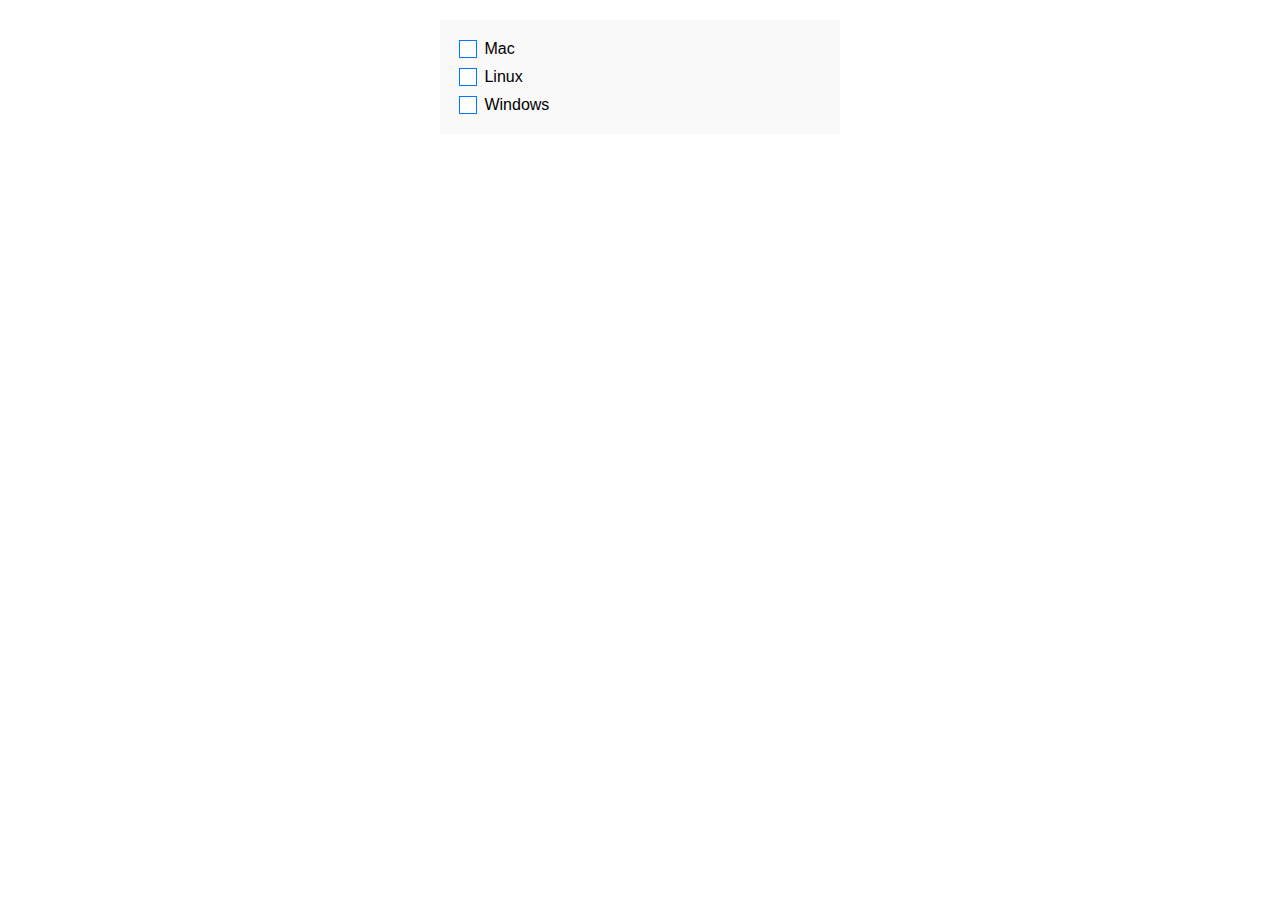
<file: 1/index.html>
<!DOCTYPE html>
<html lang="en">

<head>
    <meta charset="UTF-8">
    <meta http-equiv="X-UA-Compatible" content="IE=edge">
    <meta name="viewport" content="width=device-width, initial-scale=1.0">
    <link rel="stylesheet" href="main.css">
    <title>Document</title>
</head>

<body>
    <form action="">
        <div>
            <input id="mac" type="radio" name="os" />
            <label for="mac">Mac</label>
        </div>
        <div>
            <input id="lin" type="radio" name="os" />
            <label for="lin">Linux</label>
        </div>
        <div>
            <input id="win" type="radio" name="os" />
            <label for="win">Windows</label>
        </div>
    </form>
</body>

</html>
</file>
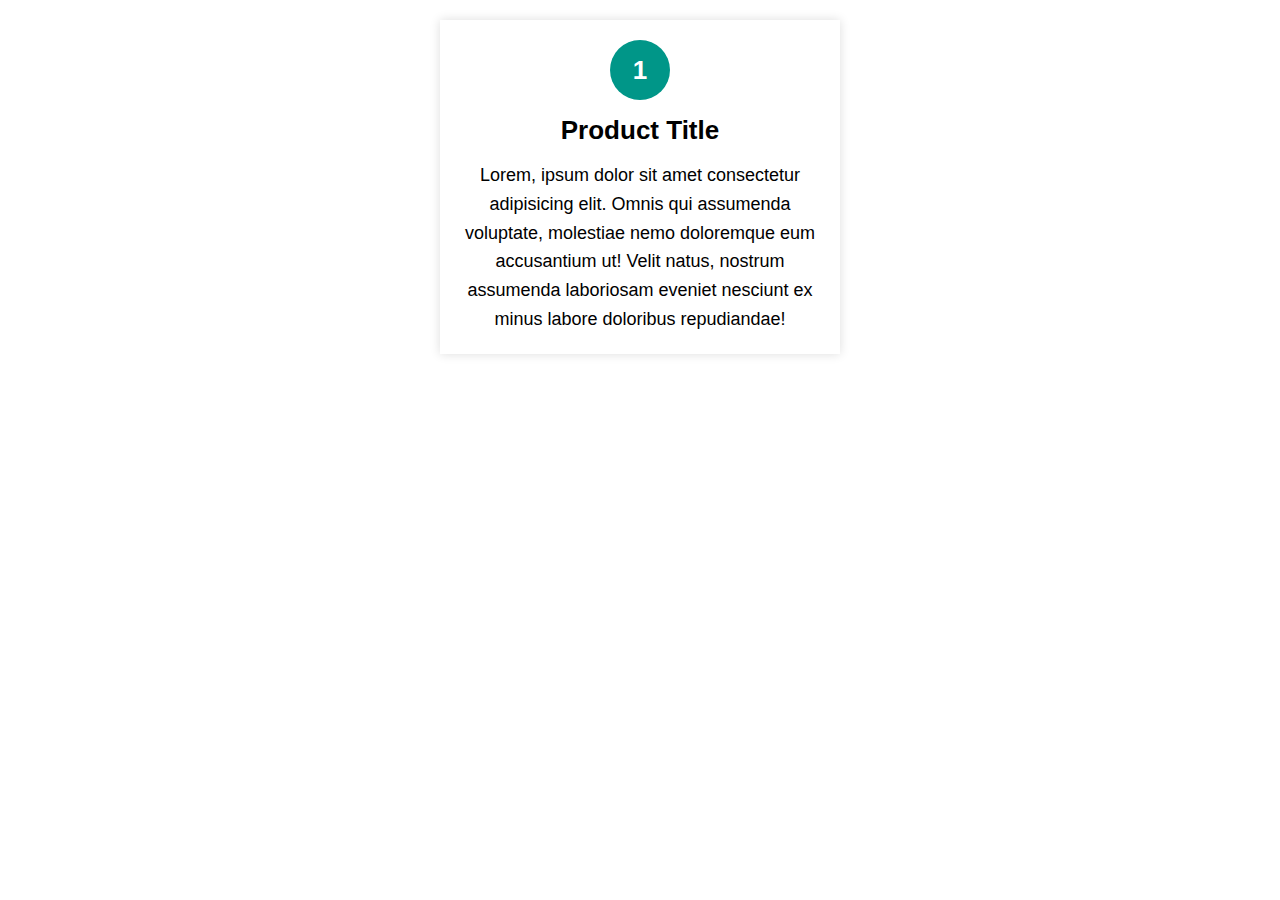
<file: 2/index.html>
<!DOCTYPE html>
<html lang="en">

<head>
    <meta charset="UTF-8">
    <meta http-equiv="X-UA-Compatible" content="IE=edge">
    <meta name="viewport" content="width=device-width, initial-scale=1.0">
    <link rel="stylesheet" href="main.css">
    <title>Document</title>
</head>

<body>
    <div class="product">
        <div class="number">1</div>
        <h3>Product Title</h3>
        <p>
            Lorem, ipsum dolor sit amet consectetur adipisicing elit. Omnis qui assumenda voluptate, molestiae nemo
            doloremque eum accusantium ut! Velit natus, nostrum assumenda laboriosam eveniet nesciunt ex minus
            labore doloribus repudiandae!
        </p>
    </div>
</body>

</html>
</file>
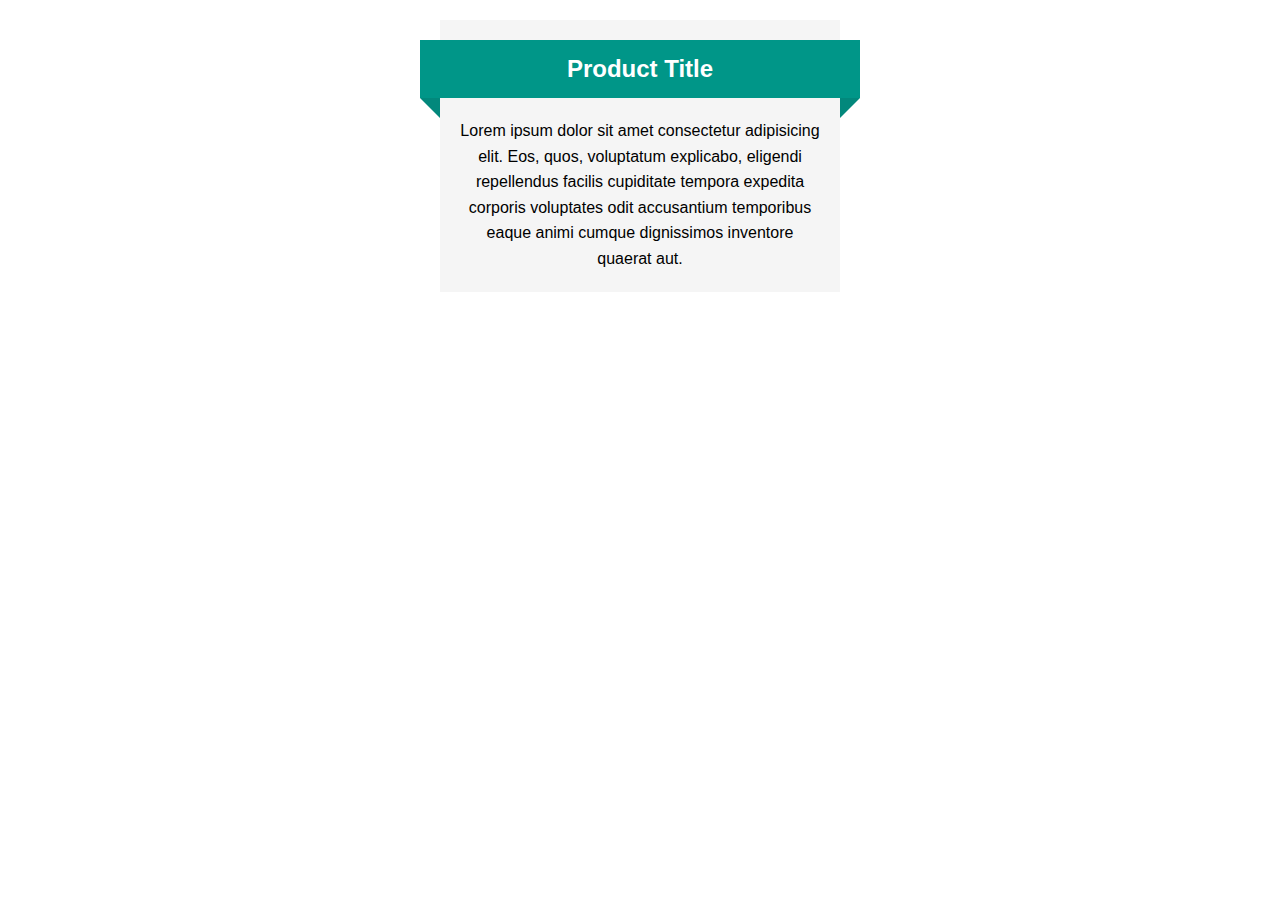
<file: 3/index.html>
<!DOCTYPE html>
<html lang="en">

<head>
    <meta charset="UTF-8">
    <meta http-equiv="X-UA-Compatible" content="IE=edge">
    <meta name="viewport" content="width=device-width, initial-scale=1.0">
    <link rel="stylesheet" href="main.css">
    <title>Document</title>
</head>

<body>
    <div class="product">
        <h2 class="title">Product Title</h2>
        <p>
            Lorem ipsum dolor sit amet consectetur adipisicing elit. Eos, quos, voluptatum explicabo, eligendi
            repellendus facilis cupiditate tempora expedita corporis voluptates odit accusantium temporibus eaque animi
            cumque dignissimos inventore quaerat aut.
        </p>
    </div>
</body>

</html>
</file>
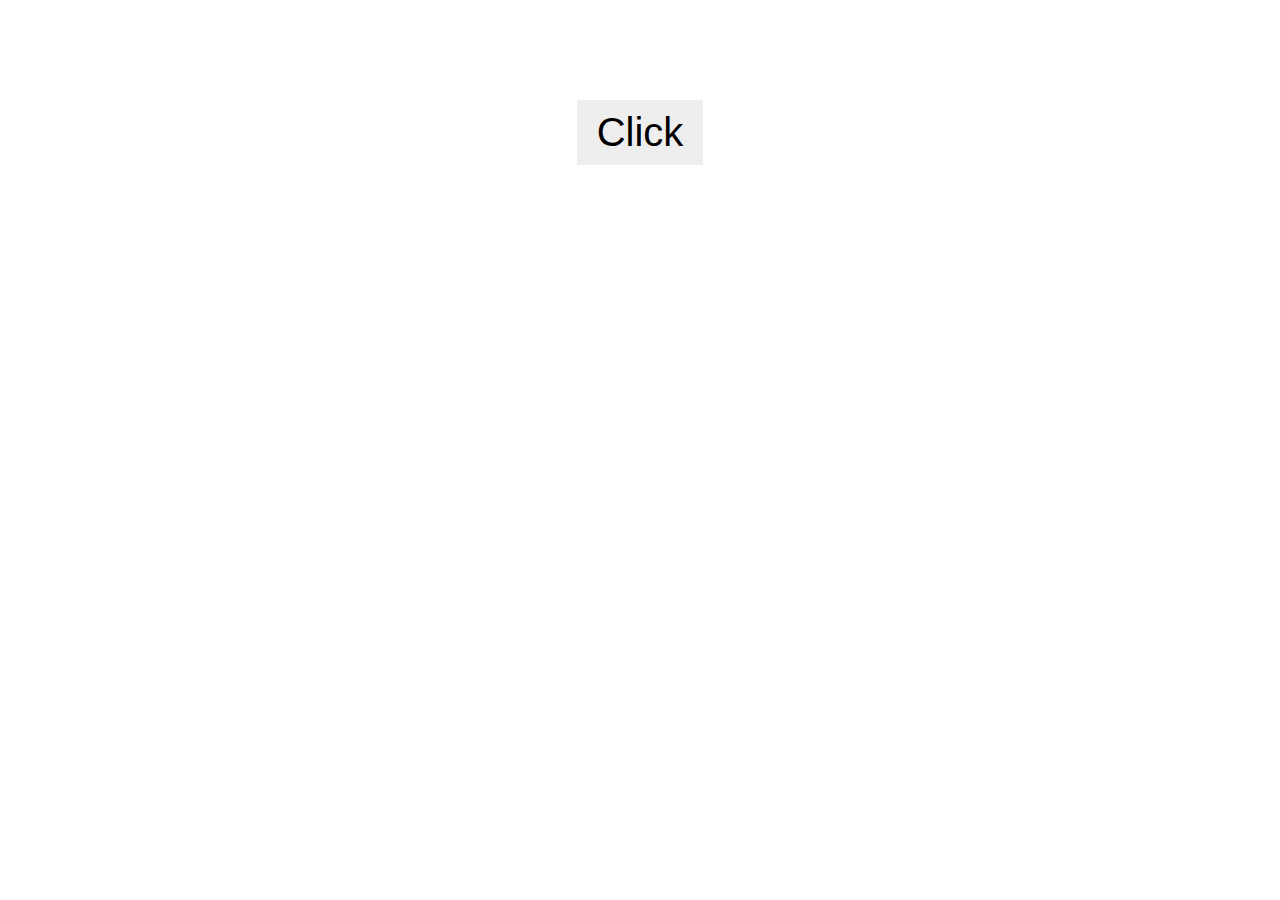
<file: 4/index.html>
<!DOCTYPE html>
<html lang="en">

<head>
    <meta charset="UTF-8">
    <meta http-equiv="X-UA-Compatible" content="IE=edge">
    <meta name="viewport" content="width=device-width, initial-scale=1.0">
    <link rel="stylesheet" href="main.css">
    <title>Document</title>
</head>

<body>
    <button data-position="bottom">
        Click
        <span>My Awesome tooltip</span>
    </button>
</body>

</html>
</file>
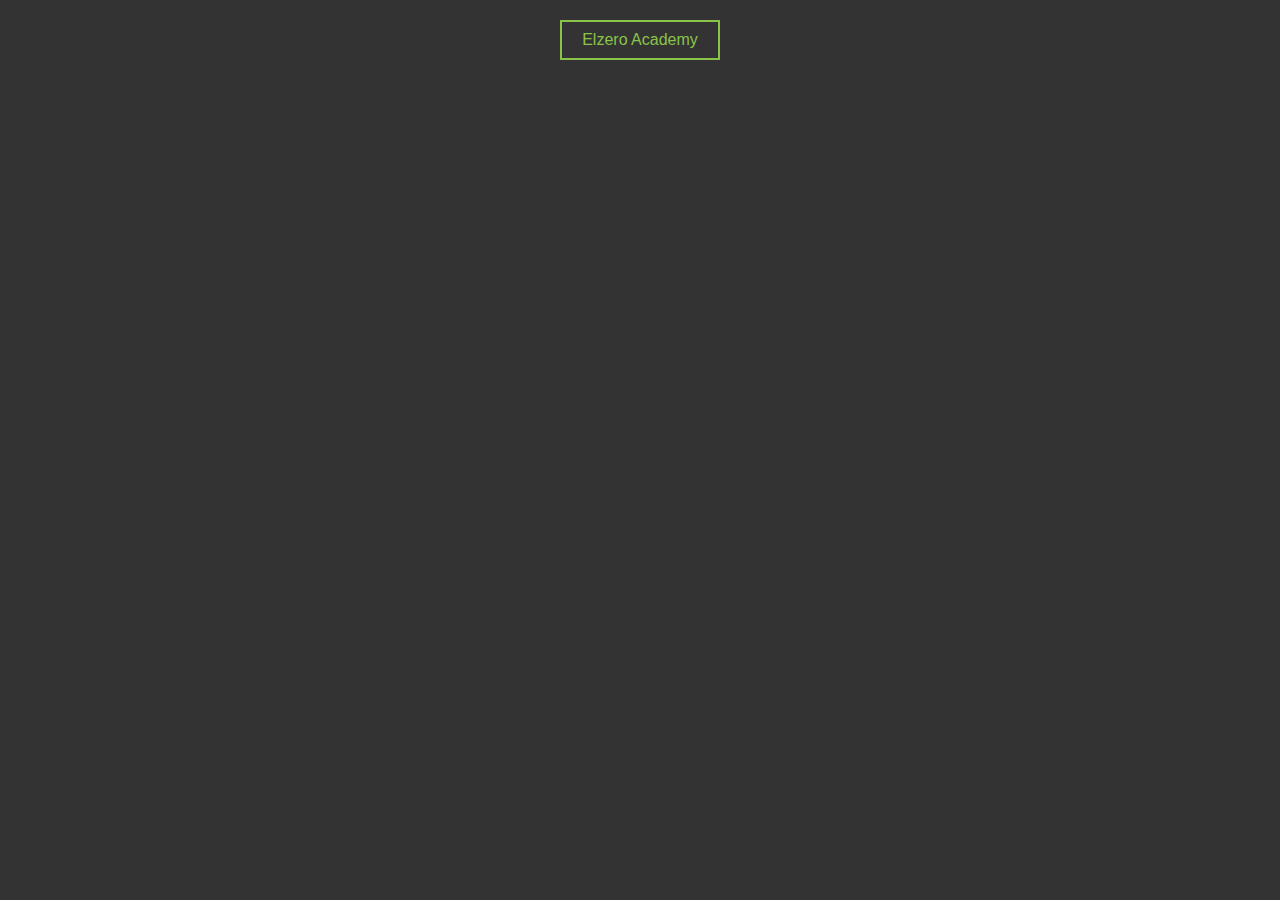
<file: 6/index.html>
<!DOCTYPE html>
<html lang="en">

<head>
    <meta charset="UTF-8">
    <meta http-equiv="X-UA-Compatible" content="IE=edge">
    <meta name="viewport" content="width=device-width, initial-scale=1.0">
    <link rel="stylesheet" href="main.css">
    <title>Document</title>
</head>

<body>
    <a href="#" class="link" data-text="Elzero Academy">
        <span>Elzero Academy</span>
    </a>
</body>

</html>
</file>
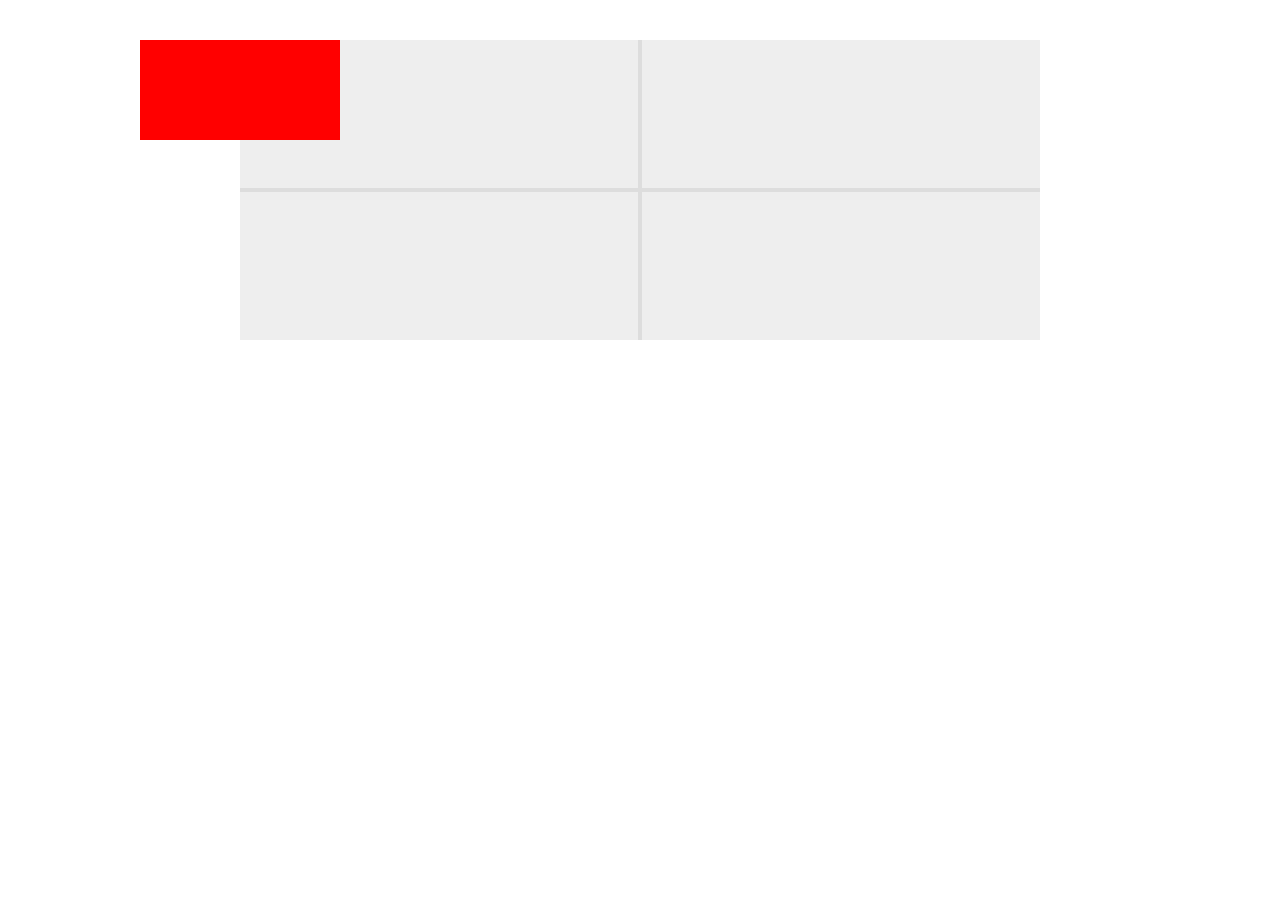
<file: 7/index.html>
<!DOCTYPE html>
<html lang="en">

<head>
    <meta charset="UTF-8">
    <meta http-equiv="X-UA-Compatible" content="IE=edge">
    <meta name="viewport" content="width=device-width, initial-scale=1.0">
    <link rel="stylesheet" href="main.css">
    <title>Document</title>
</head>

<body>
    <div class="box">
        <div class="item"></div>
    </div>
</body>

</html>
</file>
<file: 1/main.css>
* {
  box-sizing: border-box;
  padding: 0;
  margin: 0;
}
body {
  font-family: Arial, Tahoma;
}
form {
  width: 400px;
  margin: 20px auto;
  background-color: #f9f9f9;
  padding: 15px;
}
form > div {
  padding: 5px 0;
}
form input[type="radio"] {
  -webkit-appearance: none;
  appearance: none;
}
form label {
  position: relative;
  padding-left: 25px;
}
form label::before {
  content: "";
  width: 16px;
  height: 16px;
  border: 1px solid #0075ff;
  position: absolute;
  left: 0;
  top: 50%;
  transform: translateY(-50%);
  background: white;
}
form input[type="radio"]:checked + label::after,
form input[type="radio"]:not(:checked):hover + label::after {
  content: "";
  background-color: #0075ff;
  width: 10px;
  height: 10px;
  position: absolute;
  left: 4px;
  top: 4px;
}
form input[type="radio"]:not(:checked):hover + label::after {
  opacity: 0.2;
}
form input[type="radio"]:checked + label {
  color: #0075ff;
}
</file>
<file: 2/main.css>
* {
    box-sizing: border-box;
    padding: 0;
    margin: 0;
}
body {
    font-family: Arial, Tahoma;
}
.product {
    width: 400px;
    margin: 20px auto;
    box-shadow: 0 0 10px #ddd;
    padding: 20px;
    text-align: center;
    overflow: hidden;
}
.product .number {
    background-color: #009688;
    color: white;
    width: 60px;
    height: 60px;
    border-radius: 50%;
    -webkit-border-radius: 50%;
    -moz-border-radius: 50%;
    -ms-border-radius: 50%;
    -o-border-radius: 50%;
    margin: auto;
    display: flex;
    justify-content: center;
    align-items: center;
    font-weight: bold;
    font-size: 26px;
    transition: 0.6s;
    -webkit-transition: 0.6s;
    -moz-transition: 0.6s;
    -ms-transition: 0.6s;
    -o-transition: 0.6s;
}
.product h3 {
    margin: 15px 0;
    font-size: 26px;
    transition: 0.6s;
    -webkit-transition: 0.6s;
    -moz-transition: 0.6s;
    -ms-transition: 0.6s;
    -o-transition: 0.6s;
}
.product p {
    line-height: 1.6;
    transition: 0.6s;
    -webkit-transition: 0.6s;
    -moz-transition: 0.6s;
    -ms-transition: 0.6s;
    -o-transition: 0.6s;
    font-size: 18px;
}
.product:hover .number {
    box-shadow: 0 0 0 500px #009688;
}
.product:hover h3,
.product:hover p {
    color: white;
}
</file>
<file: 3/main.css>
* {
    box-sizing: border-box;
    margin: 0;
    padding: 0;
}
body {
    font-family: Arial, Tahoma;
}
.product {
    width: 400px;
    margin: 20px auto;
    padding: 20px;
    background-color: #f5f5f5;
    text-align: center;
}
.product h2 {
    margin: 0 0 20px;
    background-color: #009688;
    color: #fff;
    padding: 15px;
    width: calc(100% + 80px);
    position: relative;
    left: -40px;
}
.product h2::before {
    content: '';
    position: absolute;
    left: 0;
    bottom: -20px;
    border-width: 10px;
    border-color: #02887c #02887c transparent transparent;
    border-style: solid;
}
.product h2::after {
    content: '';
    position: absolute;
    right: 0;
    bottom: -20px;
    border-width: 10px;
    border-color:  #02887c transparent transparent #02887c;
    border-style: solid;
}
.product p {
    line-height: 1.6;
}
</file>
<file: 4/main.css>
* {
    box-sizing: border-box;
    padding: 0;
    margin: 0;
}
body {
    font-family: Arial, Tahoma;
}
button {
    background-color: #eee;
    margin: 100px auto;
    padding: 10px 20px;
    display: block;
    position: relative;
    font-size: 40px;
    border: none;
    cursor: pointer;
    overflow: hidden;
}
button:focus {
    outline: none;
}
button span {
    background-color: #333;
    color: #fff;
    position: absolute;
    left: 50%;
    transform: translateX(-50%);
    -webkit-transform: translateX(-50%);
    -moz-transform: translateX(-50%);
    -ms-transform: translateX(-50%);
    -o-transform: translateX(-50%);
    font-size: 18px;
    min-width: 240px;
    padding: 10px 15px;
    top: -60px;
    transition: 0.5s;
    -webkit-transition: 0.5s;
    -moz-transition: 0.5s;
    -ms-transition: 0.5s;
    -o-transition: 0.5s;
    opacity: 0;
}
button span::before {
    content: '';
    position: absolute;
    bottom: -20px;
    left: 50%;
    transform: translateX(-50%);
    -webkit-transform: translateX(-50%);
    -moz-transform: translateX(-50%);
    -ms-transform: translateX(-50%);
    -o-transform: translateX(-50%);
    border-style: solid;
    border-width: 10px;
    border-color: #333 transparent transparent transparent;
    cursor: default;
}
button:hover {
    overflow: visible;
}
button:hover span {
    opacity: 1;
}
[data-position="bottom"] span {
    top: auto;
    bottom: -60px;
}
[data-position="bottom"] span::before {
    bottom: auto;
    top: -20px;
    border-color: transparent transparent #333 transparent;
}
</file>
<file: 6/main.css>
* {
    box-sizing: border-box;
    margin: 0;
    padding: 0;
}
body {
    font-family: Arial, Tahoma;
    background-color: #333;
}
.link {
    color: #8bc34a;
    text-decoration: none;
    display: block;
    border: 2px solid #8bc34a;
    margin: 20px auto;
    position: relative;
    width: 160px;
    height: 40px;
    line-height: 36px;
    text-align: center;
    overflow: hidden;
}
.link::before {
    content: attr(data-text);
    position: absolute;
    left: 0;
    top: 0;
    width: 100%;
    transform: translateX(-100%);
    -webkit-transform: translateX(-100%);
    -moz-transform: translateX(-100%);
    -ms-transform: translateX(-100%);
    -o-transform: translateX(-100%);
    transition: .3s;
    -webkit-transition: .3s;
    -moz-transition: .3s;
    -ms-transition: .3s;
    -o-transition: .3s;
}
.link span {
    display: block;
    transition: 0.3s;
    -webkit-transition: 0.3s;
    -moz-transition: 0.3s;
    -ms-transition: 0.3s;
    -o-transition: 0.3s;
}
.link:hover::before {
    transform: translateX(0);
    -webkit-transform: translateX(0);
    -moz-transform: translateX(0);
    -ms-transform: translateX(0);
    -o-transform: translateX(0);

}
.link:hover span {
    transform: translateX(100%);
    -webkit-transform: translateX(100%);
    -moz-transform: translateX(100%);
    -ms-transform: translateX(100%);
    -o-transform: translateX(100%);
}
</file>
<file: 7/main.css>
* {
  box-sizing: border-box;
  padding: 0;
  margin: 0;
}
body {
  font-family: Arial, Tahoma;
}

/* For Demo Only */
.box {
  background-color: #eee;
  margin: 40px auto;
  width: 800px;
  height: 300px;
  position: relative;
}
.box:before {
  width: 4px;
  height: 100%;
  left: 50%;
  margin-left: -2px;
}
.box:after {
  height: 4px;
  width: 100%;
  top: 50%;
  margin-top: -2px;
}
.box:before,
.box:after {
  content: "";
  background-color: #ddd;
  position: absolute;
}
.box .item {
  background-color: #f00;
  width: 200px;
  height: 100px;
}
/* For Demo Only */
.box .item {
    margin-left: -100px;
    top: 50%;
    left: 50%;
}
</file>
